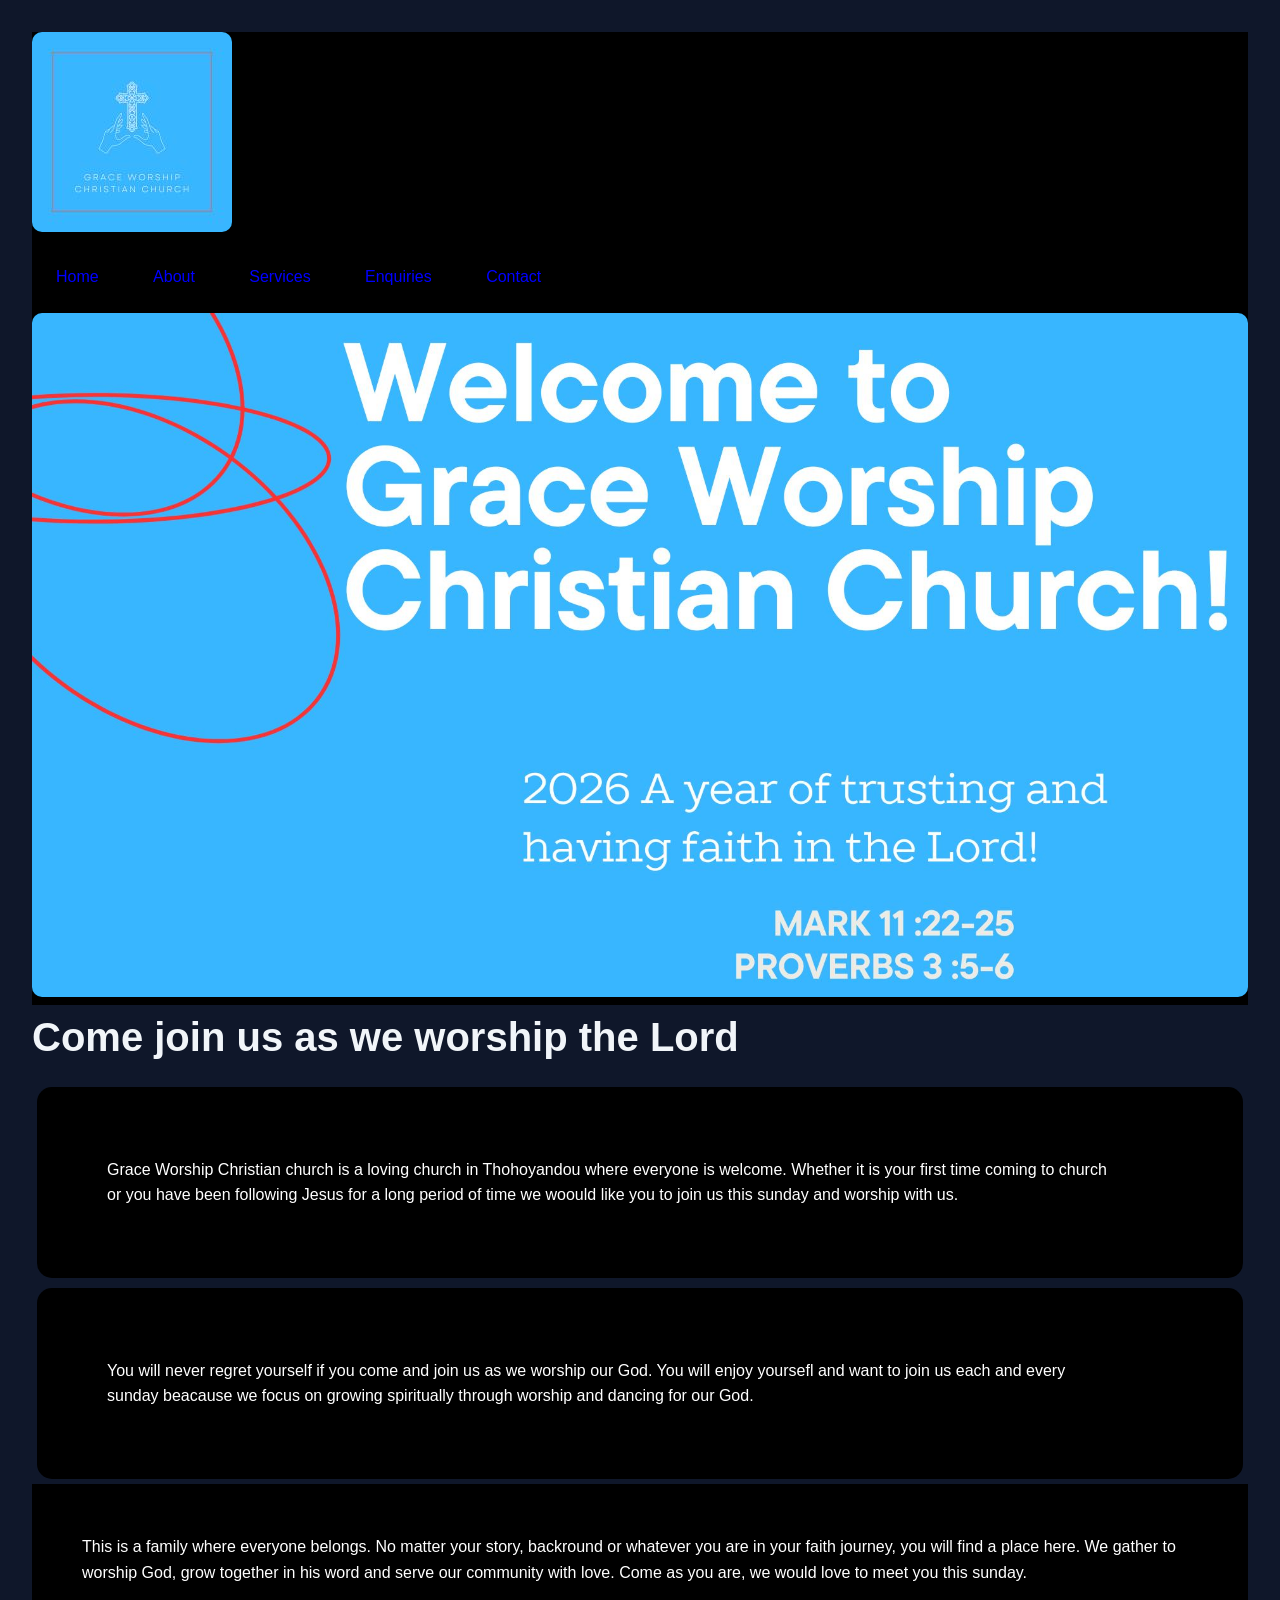
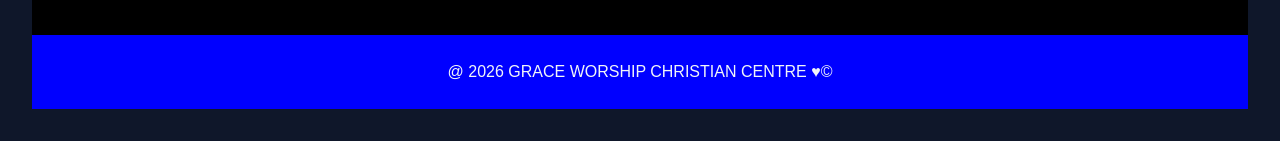
<file: index.html>
<!DOCTYPE html>
<html lang="en">
<head>
    <meta charset="UTF-8">
    <meta name="viewport" content="width=device-width, initial-scale=1.0">
    <link rel="stylesheet" href="css_assests/mystyle.css">
    <title>Home-Page</title>
    
</head>
<body>
    
    <header>
        <div class="logo">
        <img src="images/logo.jpg" alt="" height="100">
        </div>
        <nav>

            <ul class="navigation">
                
                <li>
                    <a href="index.html">Home</a>
                </li>
                <li>
                    <a href="about.html">About</a>
                </li>
                <li>
                    <a href="services.html">Services</a>
                </li>
                <li>
                    <a href="enquiries.html">Enquiries</a>
                </li>
                <li>
                    <a href="contact_us.html">Contact</a>
                </li>

            </ul>
        </nav>
        <img src="images/Hero image.jpg"  alt="" width="1550" height="400">
        
    
    </header>
    <main>
        <div class="container">
           
             <h1>Come join us as we worship the Lord</h1>
           
            <div>
             <p class="alert">
            Grace Worship Christian church is a loving church in Thohoyandou where everyone is welcome. Whether it is your first time coming to church or you have been following Jesus for a long period of time
             we woould like you to join us this sunday and worship with us.
             </p>
            </div>
            <div>
             <p class="alert">
              You will never regret yourself if you come and join us as we worship our God. You will enjoy yoursefl and want to join us each and every sunday beacause we focus on growing spiritually through worship and 
              dancing for our God.
              </p>
            </div>
             <p class="alert">
                This is a family where everyone belongs. No matter your story, backround or whatever you are in your faith journey, you will find a place here.
                We gather to worship God, grow together in his word and serve our community with love.
                Come as you are, we would love to meet you this sunday.
             </p>
            </div>
        </div>
        
    </main>
    
</body>
<div>
<footer><p> @ 2026 GRACE WORSHIP CHRISTIAN CENTRE &hearts;&copy </p></footer>
</div>
</html>
</file>
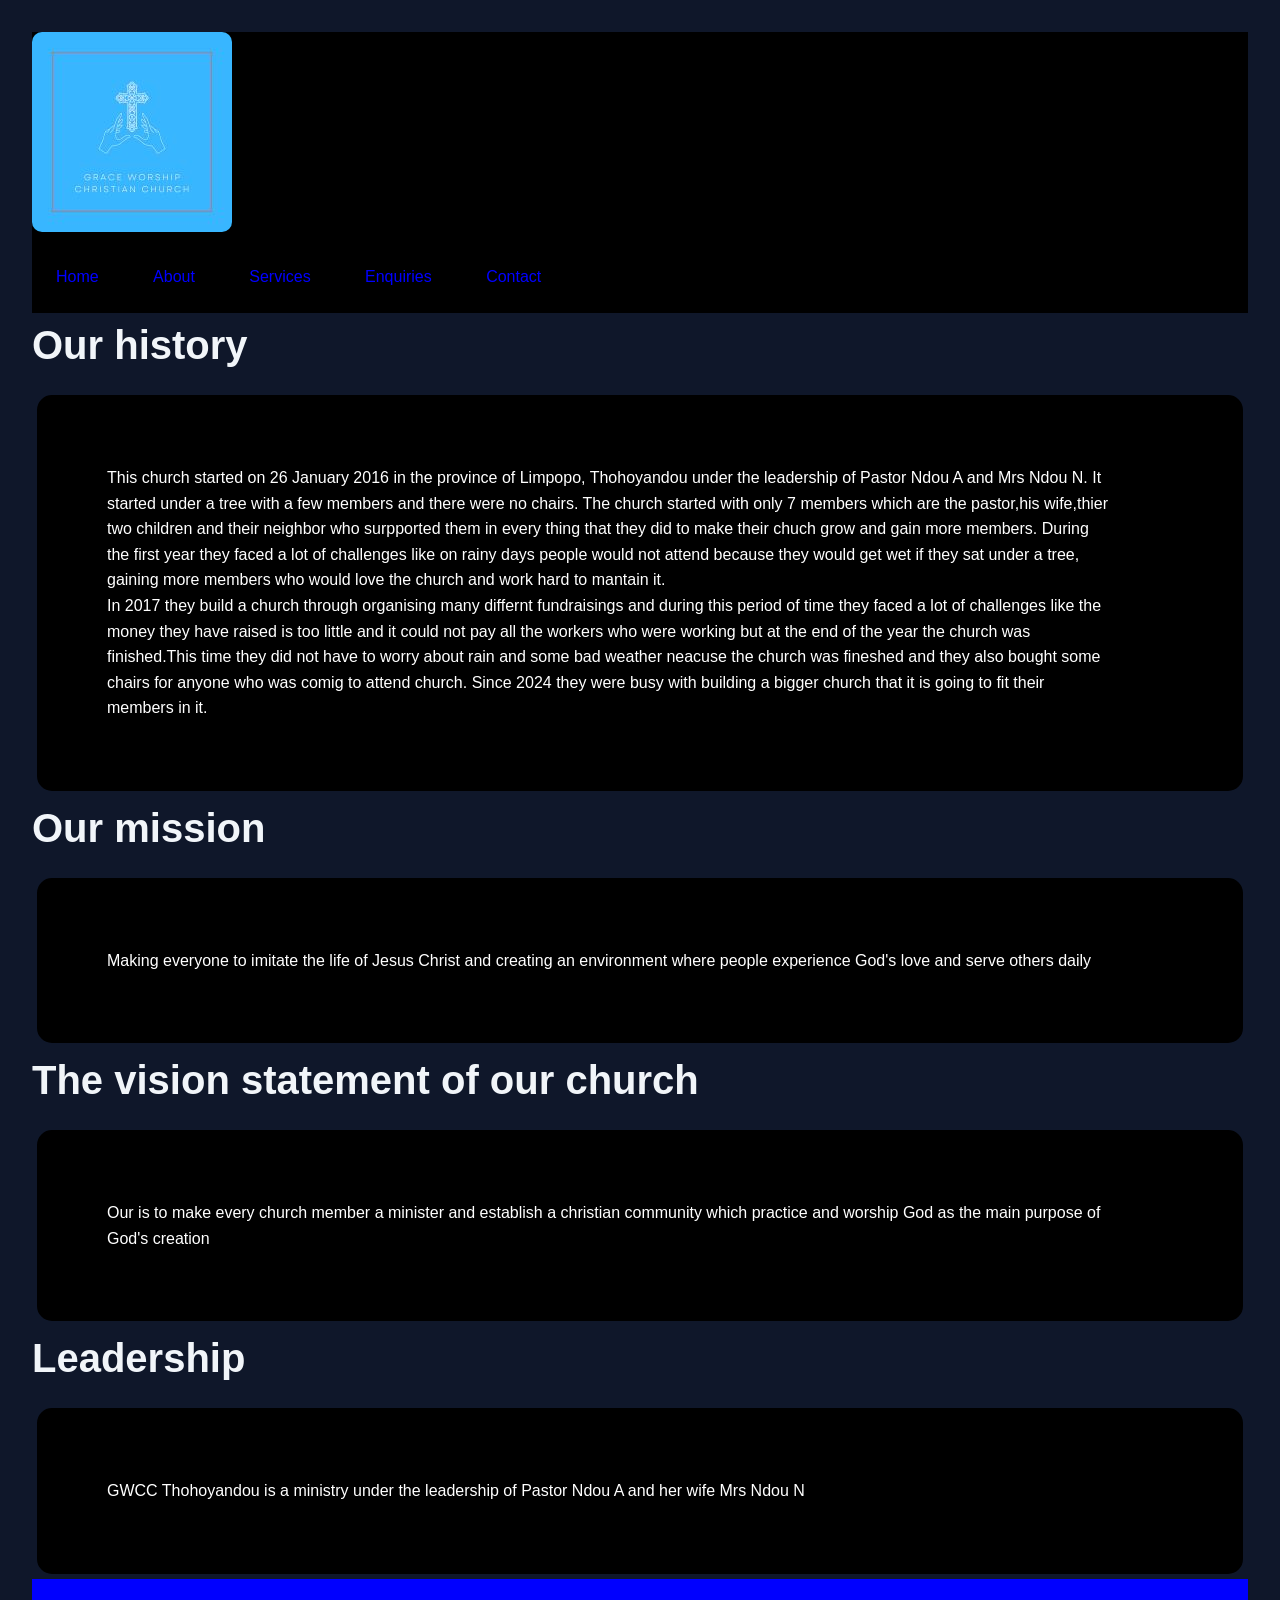
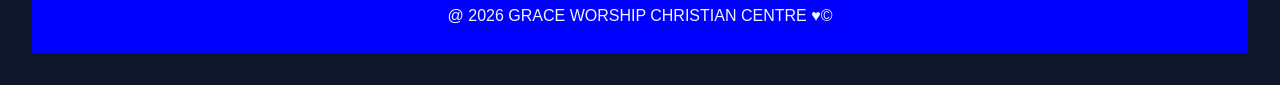
<file: about.html>
<!DOCTYPE html>
<html lang="en">
<head>
    <meta charset="UTF-8">
    <meta name="viewport" content="width=device-width, initial-scale=1.0">
    <title>About-Page</title>
    <link rel="stylesheet" href="css_assests/mystyle.css">
    

</head>
<body>
    <header class="navbar">
        <div class="logo">
            <img src="images/logo.jpg" alt="" height="100" >
            
        </div>
           
 
        <nav>
            <ul class="navigation">
                <li>
                    <a href="index.html">Home</a>
                </li>
                <li>
                    <a href="about.html">About</a>
                </li>
                <li>
                    <a href="services.html">Services</a>
                </li>
                <li>
                    <a href="enquiries.html">Enquiries</a>
                </li>
                <li>
                    <a href="contact_us.html">Contact</a>
                </li>
                
            </ul>
        </nav>
        
        
    
    </header>
    <main>
     <div class="container">
      <h1>Our history</h1>
      <div class="alert">
      <p>This church started on 26 January 2016 in the province of Limpopo, Thohoyandou under the leadership of Pastor Ndou A and Mrs Ndou N. It started under a tree with a few members and there were no chairs.
       The church started with only 7 members which are the pastor,his wife,thier two children and their neighbor who surpported them in every thing that they did to make their chuch grow and gain more members.
       During the first year they faced a lot of challenges like on rainy days people would not attend because they would get wet if they sat under a tree, gaining more members who would love the church and work
        hard to mantain it.
     </p>
      <p>
        In 2017 they build a church through organising many differnt fundraisings and  during this period of time they faced a lot of challenges like the money they have raised is too little and it could not pay all 
     the workers who were working but at the end of the year the church was finished.This time they did not have to worry about rain and some bad weather neacuse the church was fineshed and they also bought some chairs
     for anyone who was comig to attend church. Since 2024 they were busy with building a bigger church that it is going to fit their members in it.
      </p>
    </div>
     <h2>Our mission</h2>
     <div class="alert">
     <p>
        Making everyone to imitate the life of Jesus Christ and creating an environment where people experience God's love and serve others daily
     </p>
    </div>
     <h3>The vision statement of our church</h3>
     <div class="alert">
     <p> 
    Our is to make every  church member a minister and establish a christian community which practice and worship God as the main purpose of God's creation
     </p>
    </div>
     <h4>Leadership</h4>
     <div class="alert">
     <p>
        GWCC Thohoyandou is a ministry under the leadership of Pastor Ndou A and her wife Mrs Ndou N
    </p>
    </div>
    </div>
      
    </div>  

    </main>
    
</body>
<footer><p> @ 2026 GRACE WORSHIP CHRISTIAN CENTRE &hearts;&copy </p></footer>
</html>
</file>
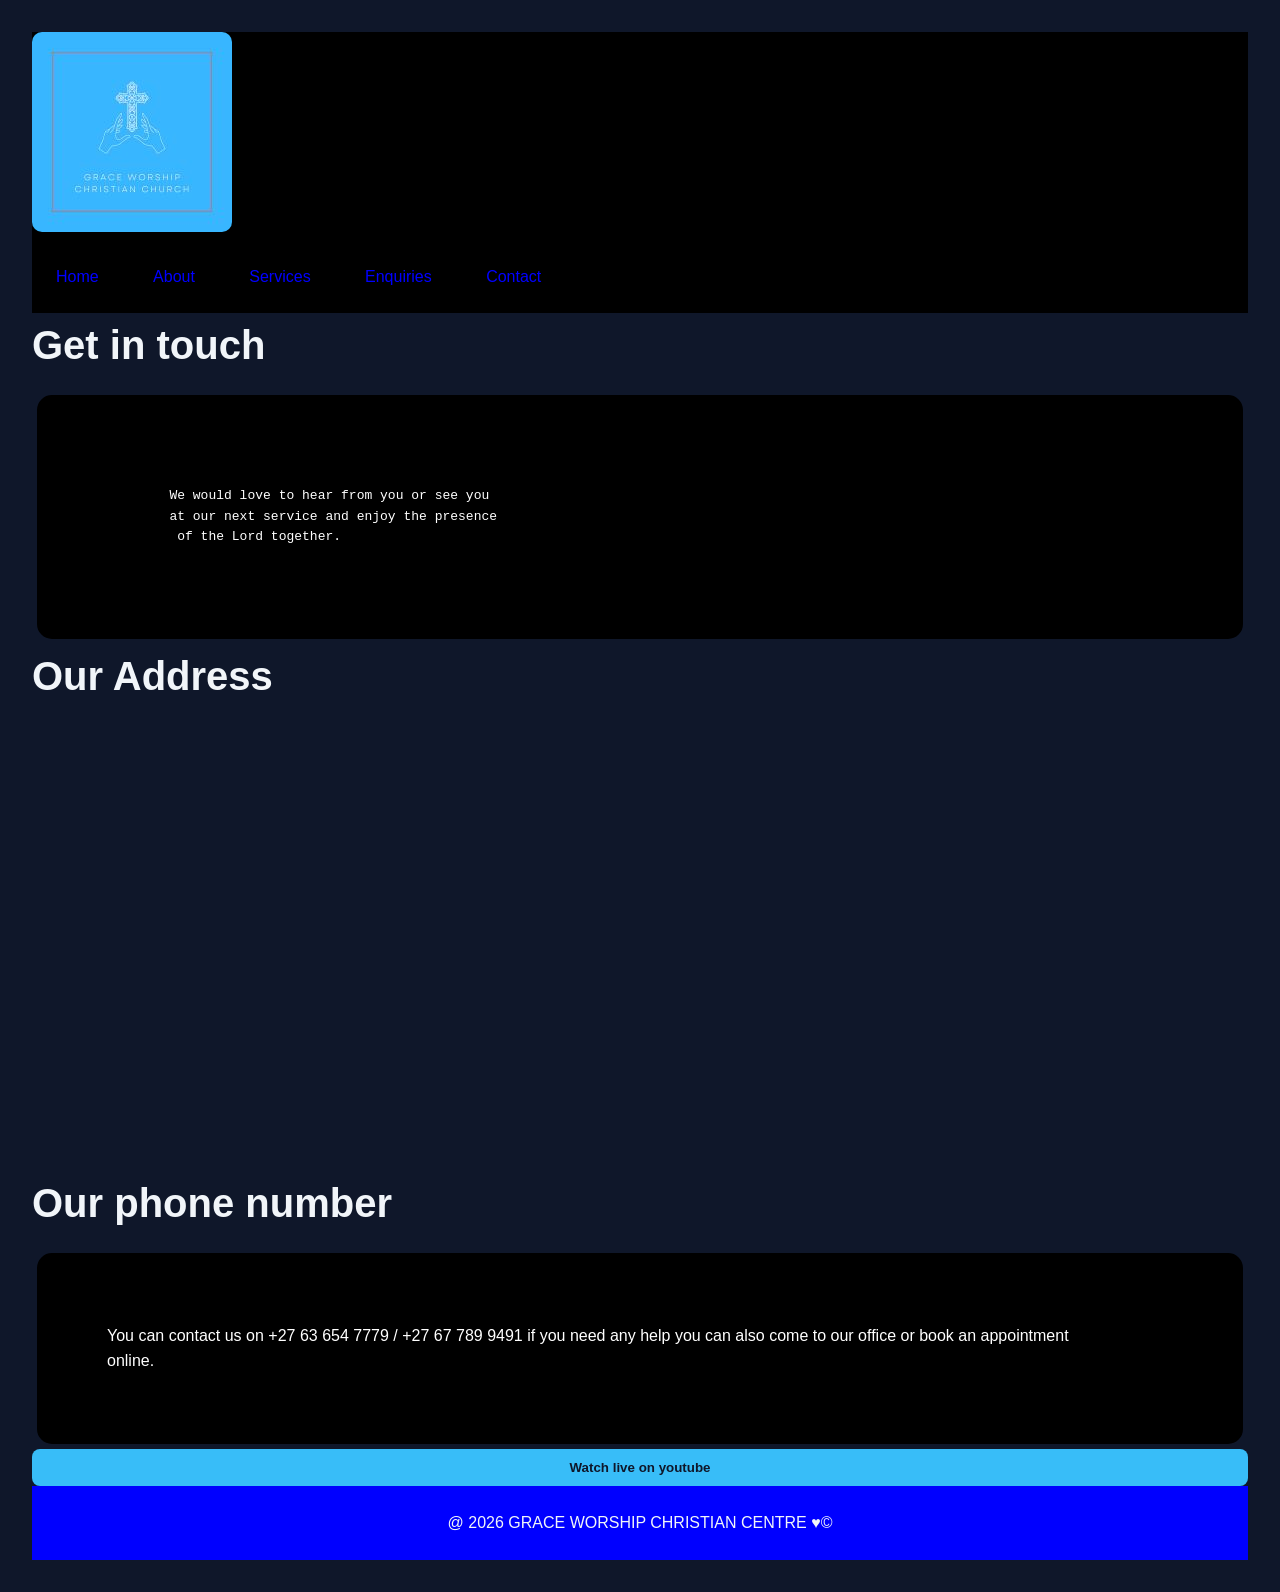
<file: contact_us.html>
<!DOCTYPE html>
<html lang="en">
<head>
    <meta charset="UTF-8">
    <meta name="viewport" content="width=device-width, initial-scale=1.0">
    <title>Contact_us-Page</title>
    <link rel="stylesheet" href="css_assests/mystyle.css">
</head>
<body>
    <header class="navbar">
        <div class="logo">
            <img src="images/logo.jpg" alt="" height="100" >
            
        </div>

        <nav>
            <ul class="navigation">
                <li>
                    <a href="index.html">Home</a>
                </li>
                <li>
                    <a href="about.html">About</a>
                </li>
                <li>
                    <a href="services.html">Services</a>
                </li>
                <li>
                    <a href="enquiries.html">Enquiries</a>
                </li>
                <li>
                    <a href="contact_us.html">Contact</a>
                </li>
                
        </nav>
            </ul>
        </nav>
        
    
    
    </header>
    <main>
        <div class="container">
        <h1> Get in touch </h1>
        <div class="alert">
        <pre> 
        We would love to hear from you or see you 
        at our next service and enjoy the presence
         of the Lord together.
        </pre>
        </div>
        <h2>Our Address</h2>
        <iframe src="https://www.google.com/maps/embed?pb=!1m18!1m12!1m3!1d469594.40660062147!2d29.7884319328125!3d-23.144408199999994!2m3!1f0!2f0!3f0!3m2!1i1024!2i768!4f13.1!3m3!1m2!1s0x1ec679007fae2cfd%3A0x6223bfba0a249f15!2sGRACE%20WORSHIP%20CENTRE%20CHURCH%20MPHENI!5e0!3m2!1sen!2sza!4v1776631385950!5m2!1sen!2sza" width="600" height="450" style="border:0;" allowfullscreen="" loading="lazy" referrerpolicy="no-referrer-when-downgrade"></iframe>
        <h2>Our phone number</h2>
        <div class="alert">
            <p>You can contact us on +27 63 654 7779 / +27 67 789 9491
                if you need any help you can also come to our office or book 
                an appointment online.
            </p>
        </div>
        <button>Watch live on youtube</button>
        </div>
    </main>

    
</body>
<footer><p> @ 2026 GRACE WORSHIP CHRISTIAN CENTRE &hearts;&copy </p></footer>
</html>
</file>
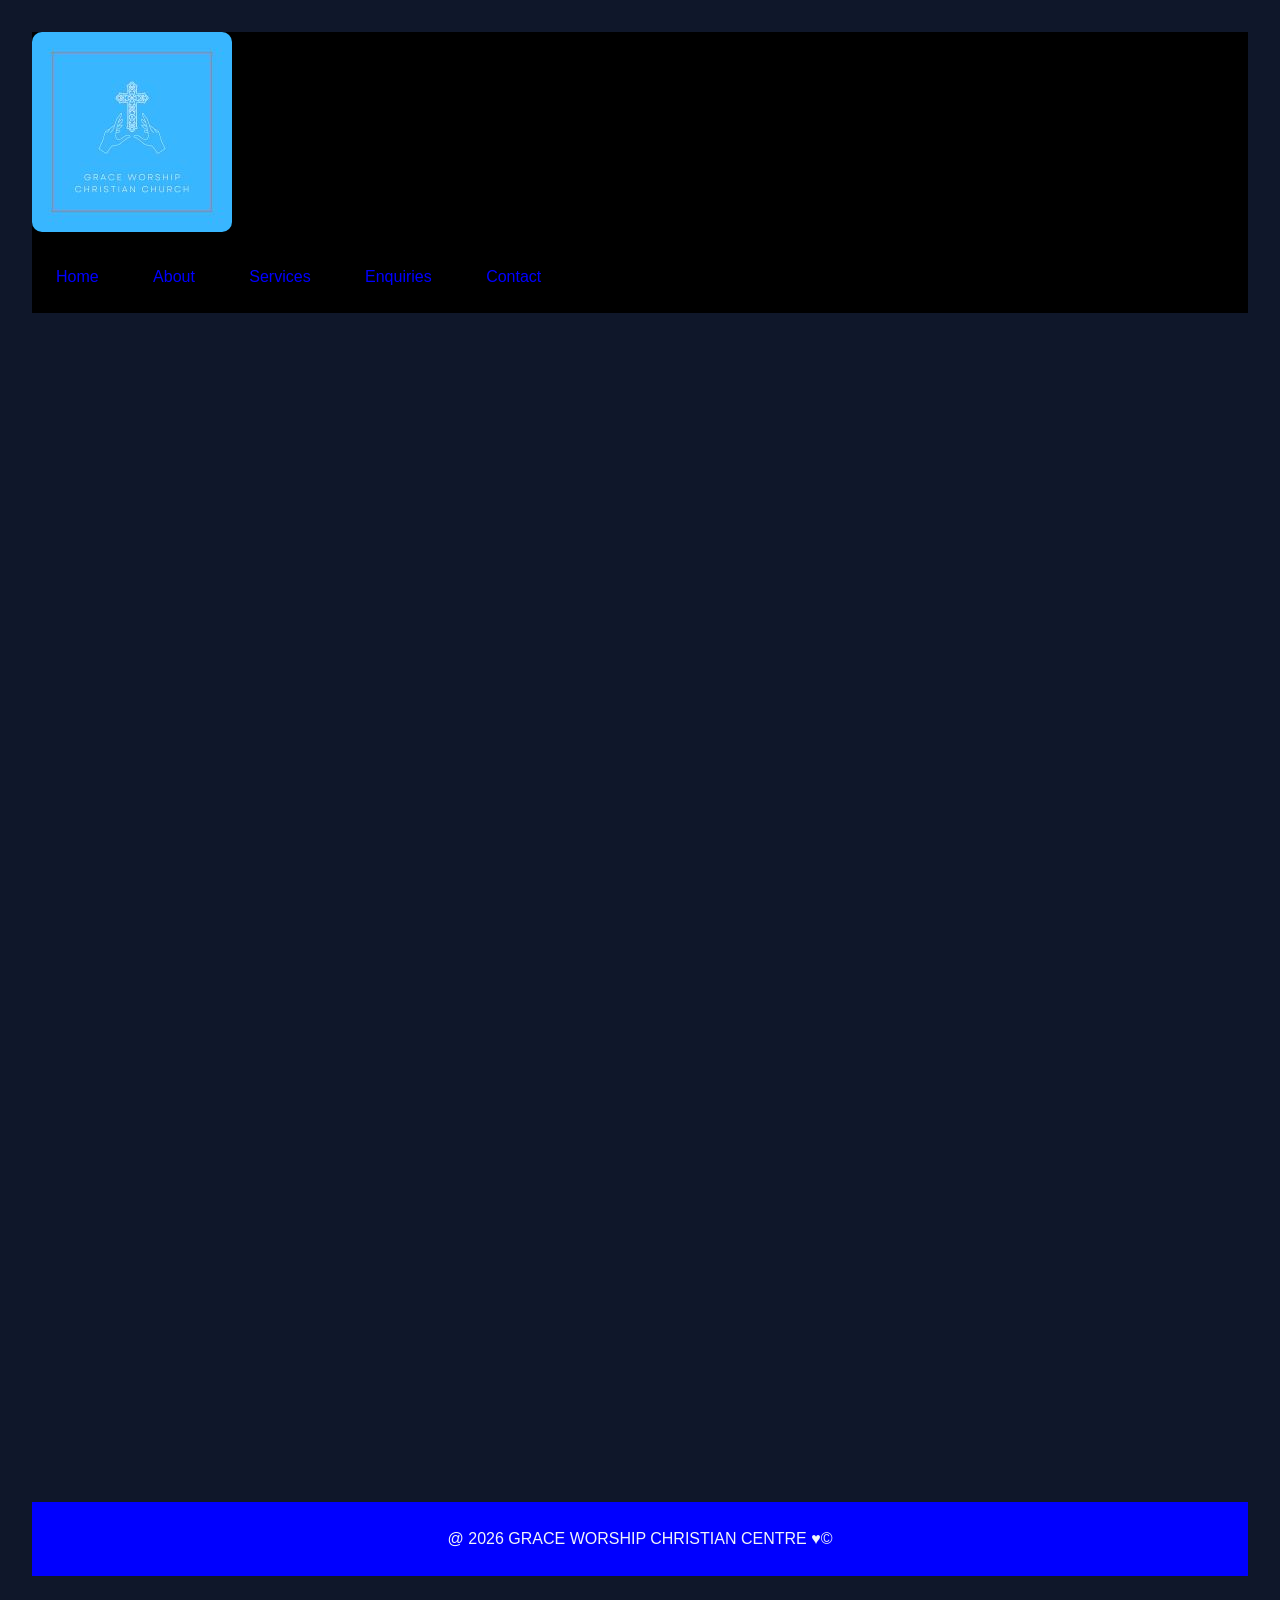
<file: enquiries.html>
<!DOCTYPE html>
<html lang="en">
<head>
    <meta charset="UTF-8">
    <meta name="viewport" content="width=device-width, initial-scale=1.0">
    <title>Enquiries-Page</title>
    <link rel="stylesheet" href="css_assests/mystyle.css">
</head>
<body>
    <header>
        <div class="logo">
            <img src="images/logo.jpg" alt="" height="100" >

        </div>
        <nav>
            <ul class="navigation">
                <li>
                    <a href="index.html">Home</a>
                </li>
                <li>
                    <a href="about.html">About</a>
                </li>
                <li >
                    <a href="services.html">Services</a>
                </li>
                <li>
                    <a href="enquiries.html">Enquiries</a>
                </li>
                <li>
                    <a href="contact_us.html">Contact</a>
                </li>
                
            </ul>
        </nav>
    
    </header>
    <main>
        <iframe src="https://docs.google.com/forms/d/e/1FAIpQLSe-JFzG1Y4QjtV6Rp4sxTJrkXjtIznA9d_0Wk4uuzBej1c0SA/viewform?embedded=true" width="640" height="1181" frameborder="0" marginheight="0" marginwidth="0">Loading…</iframe>

    </main>
</body>
<footer><p> @ 2026 GRACE WORSHIP CHRISTIAN CENTRE &hearts;&copy </p></footer>
</html>
</file>
<file: css_assests/mystyle.css>
/*CSS Reset*/

*{
    margin: 0;
    padding: 0;
    box-sizing: border-box;
}

h1,h2,h3,h4{
    color: white;
    font-size: 30pt;
}
.navigation{
    display: flex;
    list-style-type: none;
    gap: 20%;
    background-color: black;
    padding: 14px;
    text-align: center;
}
body{
    background-color: black;
    color: black;
    font-family: Arial, Helvetica, sans-serif;
    
}

.navigation a{
    text-decoration: none;
    display: block;
    padding: 10px;
    font-size: 12pt;
}
header{
    background-color:black;
}
.navigation :hover{
    background-color: skyblue;
}
footer{
    background-color: blue;
    padding: 2%;
    text-align: center;
}
img{
    max-width: 100%;
    height: auto;
    border-radius: 10px;
}
p,a{
    font: 12pt;
}
.alert{
    color: white;
    background-color: black;
    border-color: black;
    border-style: solid;
    border-width: 50px;
  }
  .container{
    display: inline-grid;
    grid-template-rows: auto auto auto;
  }
  .container div{
    background-color: black;
    margin: 5px;
    padding: 20px;
    border-radius: 15px;
    padding-right: 80px;
  }
  /* 1. Modern base + better typography */
@import url('https://fonts.googleapis.com/css2?family=Inter:wght@400;600;700&display=swap');

:root {
  --bg: #0f172a;          /* dark slate background */
  --card: #1e293b;        /* card background */
  --text: #f1f5f9;        /* main text */
  --muted: #94a3b8;       /* secondary text */
  --accent: #38bdf8;      /* sky blue accent */
  --radius: 14px;
}

body {
  font-family: 'Inter', sans-serif;
  background: var(--bg);
  color: var(--text);
  line-height: 1.6;
  padding: 2rem;
}

/* 2. Card style for sections */
section, article, .card {
  background: var(--card);
  padding: 1.5rem;
  border-radius: var(--radius);
  margin-bottom: 1.5rem;
  box-shadow: 0 8px 24px rgba(0,0,0,0.3);
  transition: transform 0.2s ease;
}

/* 3. Headings + links */
h1, h2, h3, h4 {
  font-weight: 700;
  margin-bottom: 0.8rem;
  color: var(--text);
}

a {
  color: var(--accent);
  text-decoration: none;
  transition: opacity 0.2s;
}

a:hover {
  opacity: 0.8;
  text-decoration: underline;
}

/* 4. Buttons */
button, .btn {
  background: var(--accent);
  color: #0f172a;
  border: none;
  padding: 0.7rem 1.2rem;
  border-radius: 8px;
  font-weight: 600;
  cursor: pointer;
  transition: transform 0.15s ease;
}
button:hover, .btn:hover {
  transform: scale(1.05);
}
/* 5. Responsive layout */
@media (max-width: 768px) {
  body {
    padding: 1rem;
  }
  section, .card {
    padding: 1rem;
  }
}
.services-slider-section {
    padding: 2rem 1rem 0;
    max-width: 1400px;
    margin: 0 auto;
    color: #f4f4f4;
}

.slider-frame {
    overflow: hidden;
    border-radius: 20px;
    background: #111;
    border: 1px solid rgba(255, 140, 28, 0.15);
    margin-bottom: 1rem;
    width: 100%;
}

.slider-track {
    display: flex;
    gap: 1.5rem;
    padding: 1rem;
    transition: transform 0.8s ease;
}

.slider-item {
    flex: 0 0 25%;
    width: 25%;
    transition: opacity 0.8s ease;
    opacity: 1;
}

.slider-item.slide-exit {
    opacity: 0;
}
ul {
  list-style-type: none;
  margin: 0;
  padding: 0;
  width: 200px;
  background-color: #f1f1f1;
}

li a {
  display: block;
  color: blue;
  padding: 8px 16px;
  text-decoration: none;
}

/* Change the link and background color on hover */
li a:hover {
  background-color: #555555;
  color: white;
}
@media screen and (min-width: 480px) and (max-width: 786px) {
body{
  background-color: #0f172a;
}
ul {
  list-style-type: none;
  margin: 0;
  padding: 0;
  width: 200px;
  background-color: #f1f1f1;
}

li a {
  display: block;
  color: blue;
  padding: 8px 16px;
  text-decoration: none;
}

/* Change the link and background color on hover */
li a:hover {
  background-color: #555555;
  color: white;
}

h1,h2,h3,h4{
    color: white;
    font-size: 30pt;
}
.navigation{
    display: block;
    list-style-type: none;
    gap: 20%;
    background-color: black;
    padding: 14px;
    text-align: center;
}
body{
    background-color: black;
    color: black;
    font-family: Arial, Helvetica, sans-serif;
    
}

.navigation a{
    text-decoration: none;
    display: block;
    padding: 10px;
    font-family: 12pt;
}
header{
    background-color:black;
}
.navigation :hover{
    background-color: skyblue;
}
footer{
    background-color: blue;
    padding: 2%;
    text-align: center;
}
img{
    max-width: 100%;
    height: auto;
    border-radius: 10px;
}
p,a{
    font: 12pt;
}
.alert{
    color: white;
    background-color: black;
    border-color: black;
    border-style: solid;
    border-width: 50px;
  }
  .container{
    display: inline-grid;
    grid-template-rows: auto auto auto;
  }
  .container div{
    background-color: black;
    margin: 5px;
    padding: 20px;
    border-radius: 15px;
    padding-right: 80px;
  }
}
</file>
